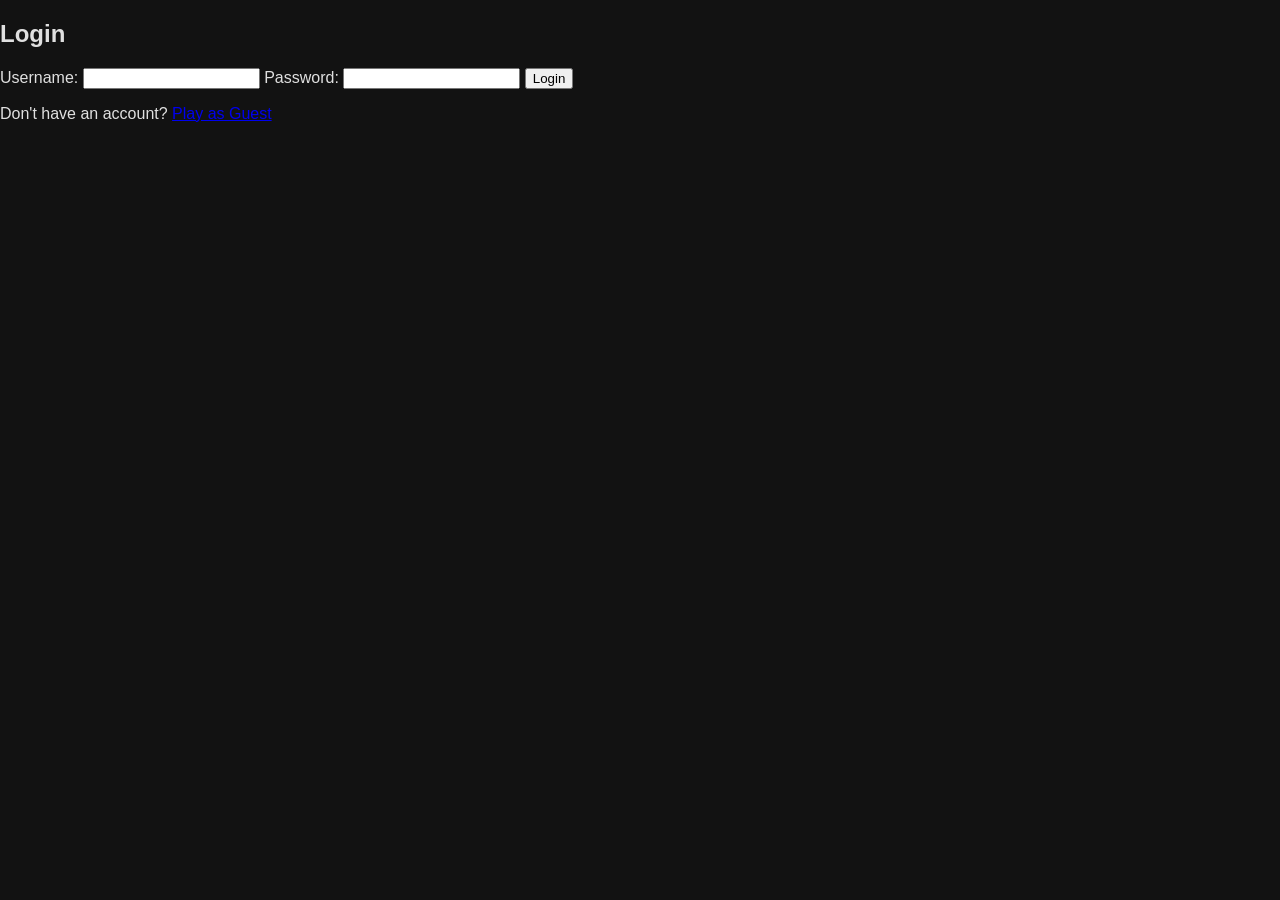
<file: index.html>
<!DOCTYPE html>
<html lang="en">
<head>
    <meta charset="UTF-8">
    <meta name="viewport" content="width=device-width, initial-scale=1.0">
    <title>Login</title>
    <link rel="stylesheet" href="main.css">
</head>
<body>
    <h2>Login</h2>
    <!-- Your login form here -->
    <form id="loginForm" action="index.php" method="post">
        <label for="username">Username:</label>
        <input type="text" id="username" name="username" required>
        <label for="password">Password:</label>
        <input type="password" id="password" name="password" required>
        <button type="submit">Login</button>
    </form>

    <!-- Link to the game page -->
    <p>Don't have an account? <a href="index.php">Play as Guest</a></p>

    <script src="login.js" defer></script>
</body>
</html>
</file>
<file: main.css>
body {
    font-family: Arial, sans-serif;
    margin: 0;
    padding: 0;
    background-color: #121212;
    color: #e0e0e0;
}

header {
    background-color: #1f1f1f;
    color: #df2222;
    padding: 10px 0;
    text-align: center;
}

header nav ul {
    list-style-type: none;
    padding: 0;
}

header nav ul li {
    display: inline;
    margin: 0 15px;
}

header nav ul li a {
    color: #e0e0e0;
    text-decoration: none;
}

header nav ul li a:hover {
    text-decoration: underline;
}

main {
    display: flex;
    justify-content: center;
    align-items: center;
    height: calc(100vh - 140px);
    background-color: #121212;
}

.game-window {
    background-color: #1e1e1e;
    border: 2px solid #333;
    border-radius: 10px;
    padding: 20px;
    height: 70%;
    width: 90%;
    box-shadow: 0 0 10px rgba(0, 0, 0, 0.5);
    text-align: center;
    margin-bottom: 80px;
}

footer {
    background-color: #1f1f1f;
    color: #e7ff14;
    text-align: center;
    padding: 10px 0;
    position: fixed;
    width: 100%;
    bottom: 0;
}

/* Popup styles */
.popup {
    display: none;
    position: fixed;
    z-index: 1;
    left: 0;
    top: 0;
    width: 100%;
    height: 100%;
    overflow: auto;
    background-color: rgba(0, 0, 0, 0.8);
}

.popup-content {
    background-color: #2b2b2b;
    color: #e0e0e0;
    margin: 15% auto;
    padding: 20px;
    border: 1px solid #888;
    width: 80%;
    max-width: 500px;
    box-shadow: 0 0 10px rgba(0, 0, 0, 0.5);
    text-align: center;
}

.close {
    color: #e0e0e0;
    float: right;
    font-size: 28px;
    font-weight: bold;
}

.close:hover,
.close:focus {
    color: #df2222;
    text-decoration: none;
    cursor: pointer;
}

#question {
    margin-bottom: 15px;
}

#answer {
    width: calc(100% - 20px);
    padding: 10px;
    margin-bottom: 10px;
    border: 1px solid #888;
    border-radius: 5px;
    background-color: #1f1f1f;
    color: #e0e0e0;
}

#submitAnswer {
    padding: 10px 20px;
    background-color: #df2222;
    border: none;
    border-radius: 5px;
    color: #e0e0e0;
    cursor: pointer;
}

#submitAnswer:hover {
    background-color: #bf1b1b;
}
</file>
